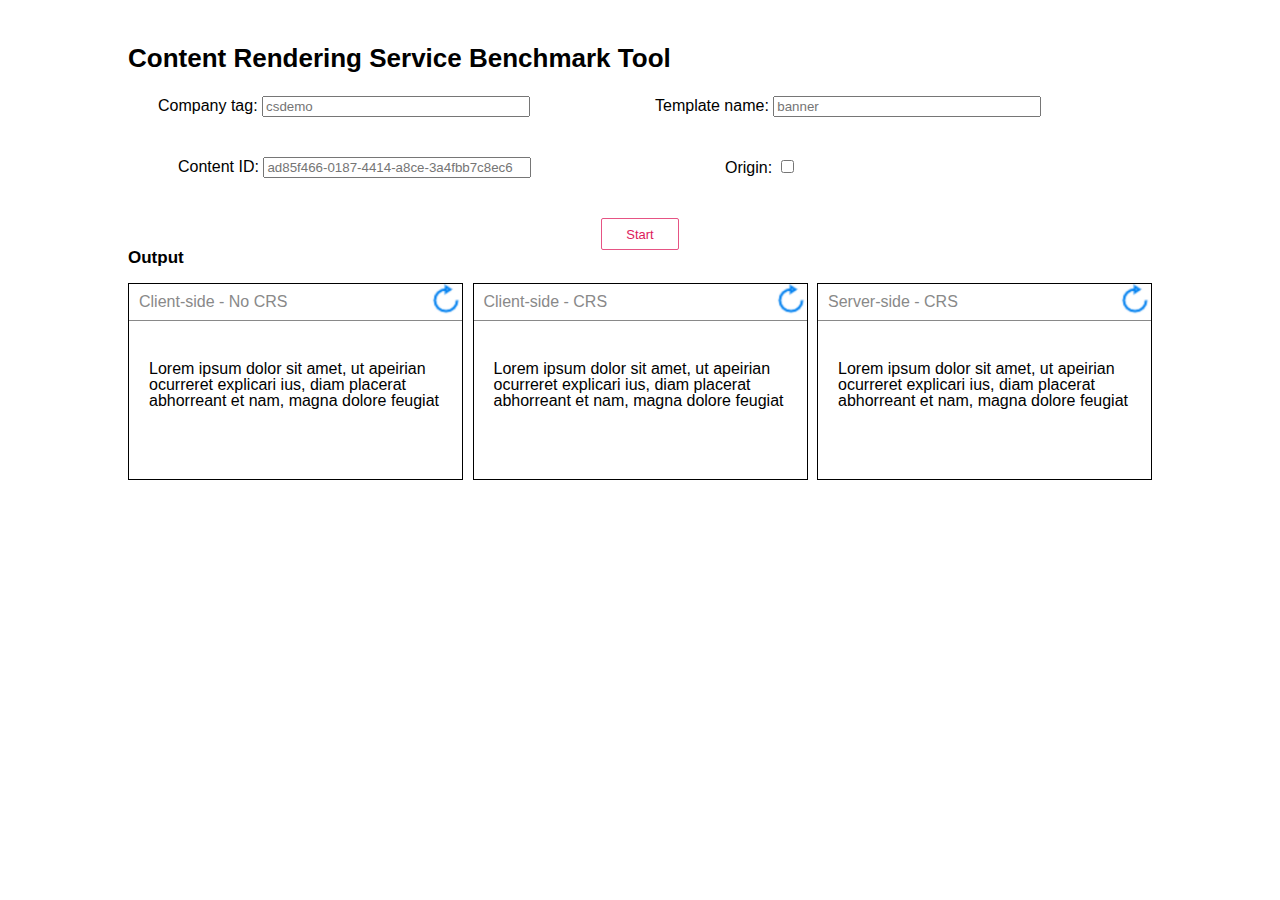
<file: index.html>
<!doctype html>
<html lang="en">
<head>
    <meta charset="utf-8">
    <title>CRS Benchmark Tool</title>
    <link rel="stylesheet" type="text/css" href="css/reset.css">
    <link rel="stylesheet" type="text/css" href="css/style.css">
    <link href="https://fonts.googleapis.com/css?family=Raleway" rel="stylesheet">
</head>
<body>
<div id="page">
    <div class="wrapper">
        <div class="header">
            <h1>Content Rendering Service Benchmark Tool</h1>
        </div>

        <form action="/" class="form">
            <div class="fields">
                <div class="field">
                    <label for="company-tag">Company tag:</label>
                    <input class="field-content-id" type="text" id="company-tag" placeholder="csdemo">
                </div>
                <div class="field">
                    <label for="template-name">Template name:</label>
                    <input class="field-content-id" type="text" id="template-name" placeholder="banner">
                </div>
                <div class="field">
                    <label for="content-id" class="label-content-id" style="padding-left: 20px">Content ID:</label>
                    <input class="field-content-id" style="width: 260px" type="text" id="content-id" placeholder="ad85f466-0187-4414-a8ce-3a4fbb7c8ec6">
                </div>
                <div class="field">
                    <label class="field-checkbox" for="origin" style="padding-left: 70px">Origin:</label>
                    <input type="checkbox" id="origin">
                </div>
            </div>
            <div class="buttons">
                <button class="btn-active">Start</button>
            </div>
        </form>

        <div class="output-header">
            <h1>Output</h1>
        </div>
        <div class="blocks">
            <div class="block">
                <div class="block-header">
                    <div class="p-left"><p>Client-side - No CRS</p></div>
                    <div class="img-right"><input id="image" type="image" width="30" alt="reload" src="img/reload.png"></div>
                </div>
                <span>
                    <p class="block-content">Lorem ipsum dolor sit amet, ut apeirian ocurreret explicari ius, diam placerat abhorreant et nam, magna dolore feugiat</p>
                </span>
            </div>
            <div class="block">
                <div class="block-header">
                    <div class="p-left"><p>Client-side - CRS</p></div>
                    <div class="img-right"><input id="image" type="image" width="30" alt="reload" src="img/reload.png"></div>
                </div>
                <span>
                    <p class="block-content">Lorem ipsum dolor sit amet, ut apeirian ocurreret explicari ius, diam placerat abhorreant et nam, magna dolore feugiat</p>
                </span>
            </div>
            <div class="block">
                <div class="block-header">
                    <div class="p-left"><p>Server-side - CRS</p></div>
                    <div class="img-right"><input id="image" type="image" width="30" alt="reload" src="img/reload.png"></div>
                </div>
                <span>
                    <p class="block-content">Lorem ipsum dolor sit amet, ut apeirian ocurreret explicari ius, diam placerat abhorreant et nam, magna dolore feugiat</p>
                </span>
            </div>
        </div>
    </div>
</div>
</body>
</html>
</file>
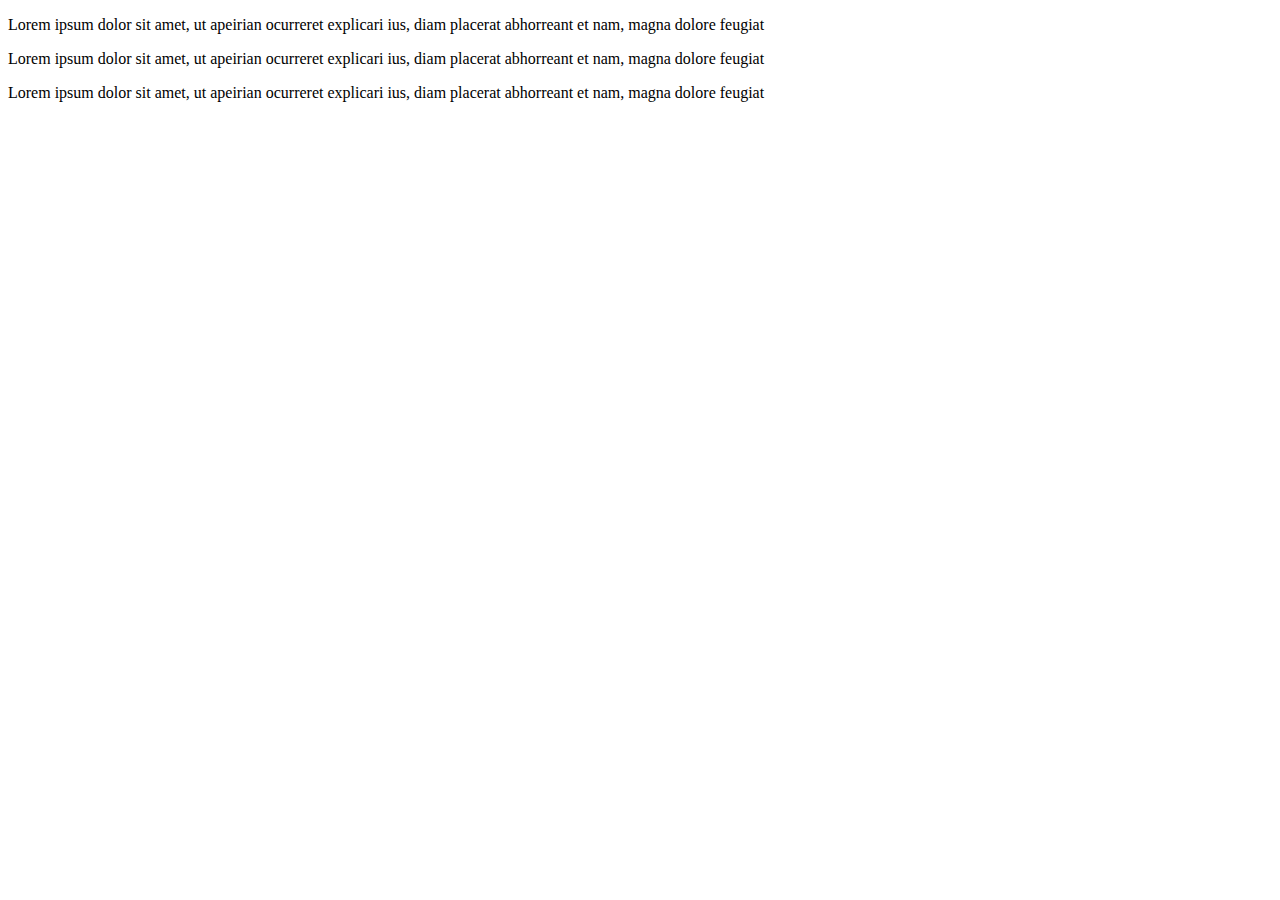
<file: index-div.html>
<!DOCTYPE html>
<html lang="en">
<head>
    <meta charset="UTF-8">
    <title>Title</title>
</head>
<body>
<div class="blocks">
    <div class="block">
        <p>Lorem ipsum dolor sit amet, ut apeirian ocurreret explicari ius, diam placerat abhorreant et nam, magna dolore feugiat</p>
    </div>
    <div class="block">
        <p>Lorem ipsum dolor sit amet, ut apeirian ocurreret explicari ius, diam placerat abhorreant et nam, magna dolore feugiat</p>
    </div>
    <div class="block">
        <p>Lorem ipsum dolor sit amet, ut apeirian ocurreret explicari ius, diam placerat abhorreant et nam, magna dolore feugiat</p>
    </div>
</div>

</body>
</html>
</file>
<file: css/style.css>
body{
    margin: 0;
    font-size: 14px;
    line-height: 16px;
    font-family: Roboto,Helvetica Neue,Helvetica,Arial,sans-serif;
}
.wrapper{
    width: 1024px;
    margin: 0 auto;
    padding: 50px;
    font-size: 16px;
}
.header{
    font-size: 26px;
    font-weight: 600;
    padding-bottom: 30px;
}
.form{
   display: flex;
   flex-direction: column;
}
.fields{
   display: flex;
   flex-wrap: wrap;
   padding-left: 30px;
}
.field{
    flex-basis: 50%;
    padding-bottom: 2.5em;
}
/*.buttons{*/
    /*text-align: center;*/
/*}*/
.buttons{
    display: flex;
    justify-content: center;
}
.block{
    width: 333px;
    border: 1px solid black;
}
.blocks{
    display: flex;
    justify-content: space-between;
}
.output-header{
    font-size: 17px;
    font-weight: 600;
    padding-bottom: 1em;
}
.block-header{
    border-bottom: 1px solid #000;
}
.block-content{
    padding: 40px 20px 70px 20px;
}
.field-content-id{
    width: 260px;
}
.field-checkbox{
    padding-left: 75px;
}
.label-content-id{
    padding-left: 20px;
}
.img-right{
    float: right;
}
.p-left{
    float: left;
    padding: 10px;
    color: #898989;
}
.block-header{
    overflow: hidden;
    border-bottom: 1px solid #898989;
}
.btn-active{
    padding: 7.5px 24px;
    font-size: .8125rem;
    color: #dd1a5b;
    border: 1px solid #e65384;
    border-radius: 2px;
    background-color: transparent;
    cursor: pointer;
}
</file>
